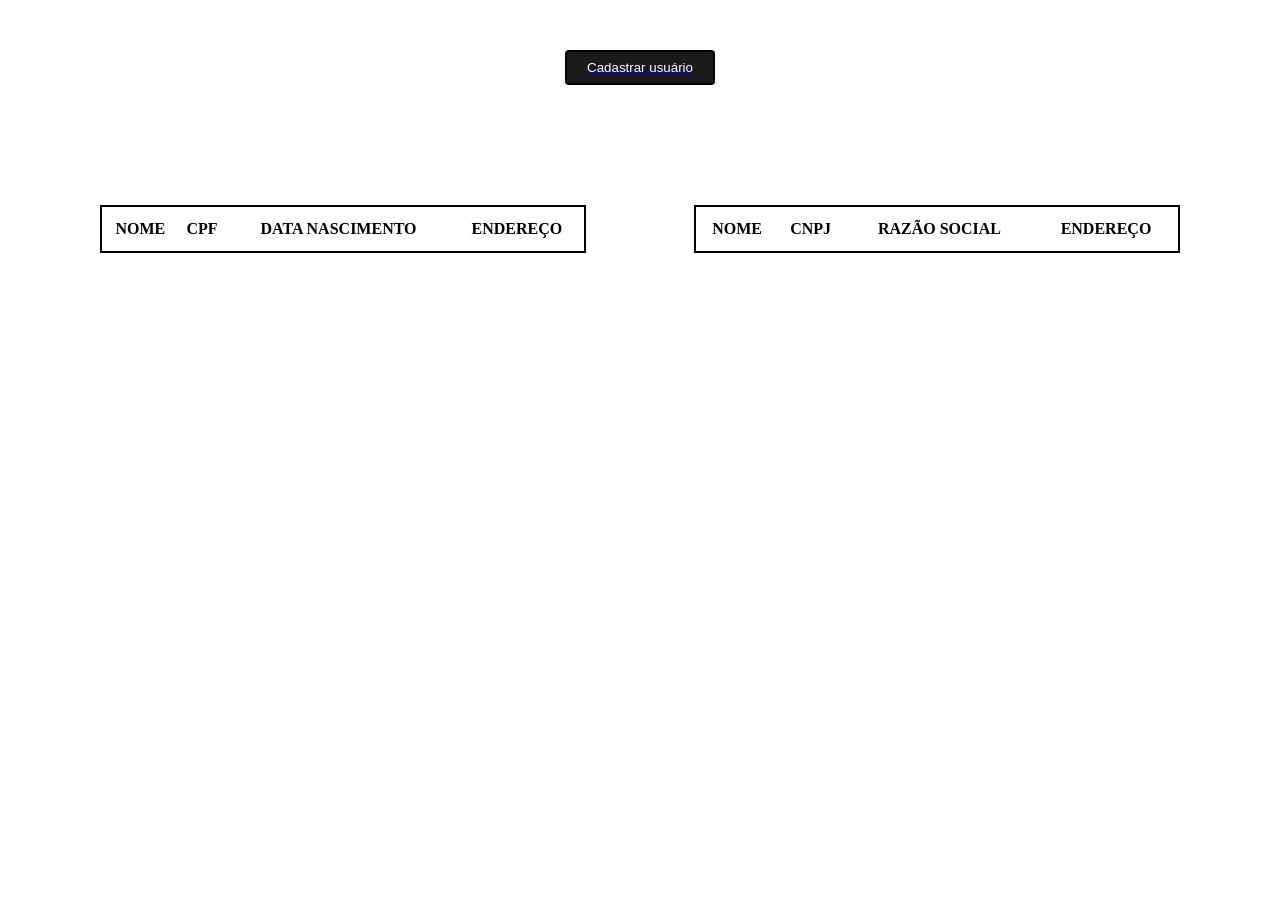
<file: index.html>
<!DOCTYPE html>
<html lang="pt-BR">

<head>
    <meta charset="UTF-8">
    <meta name="viewport" content="width=device-width, initial-scale=1.0">
    <title>Atividade 1 - SENAI - Programação Orientada a Objeto</title>
    <link rel="stylesheet" href="./css/style.css">
</head>

<body>

    <div class="content">
        <a href="cadastrar.html">
            <button type="button" id="btnCadastrarUsuario">Cadastrar usuário</button>
        </a>
        <div class="d-flex listagem">
            <table id="tabPessoaFisica">
                <tr>
                    <th>NOME</th>
                    <th>CPF</th>
                    <th>DATA NASCIMENTO</th>
                    <th>ENDEREÇO</th>
                </tr>
            </table>
            <table id="tabPessoaJuridica">
                <tr>
                    <th>NOME</th>
                    <th>CNPJ</th>
                    <th>RAZÃO SOCIAL</th>
                    <th>ENDEREÇO</th>
                </tr>
            </table>
        </div>
    </div>

</body>

<script type="module" src="./js/script.js"></script>

</html>
</file>
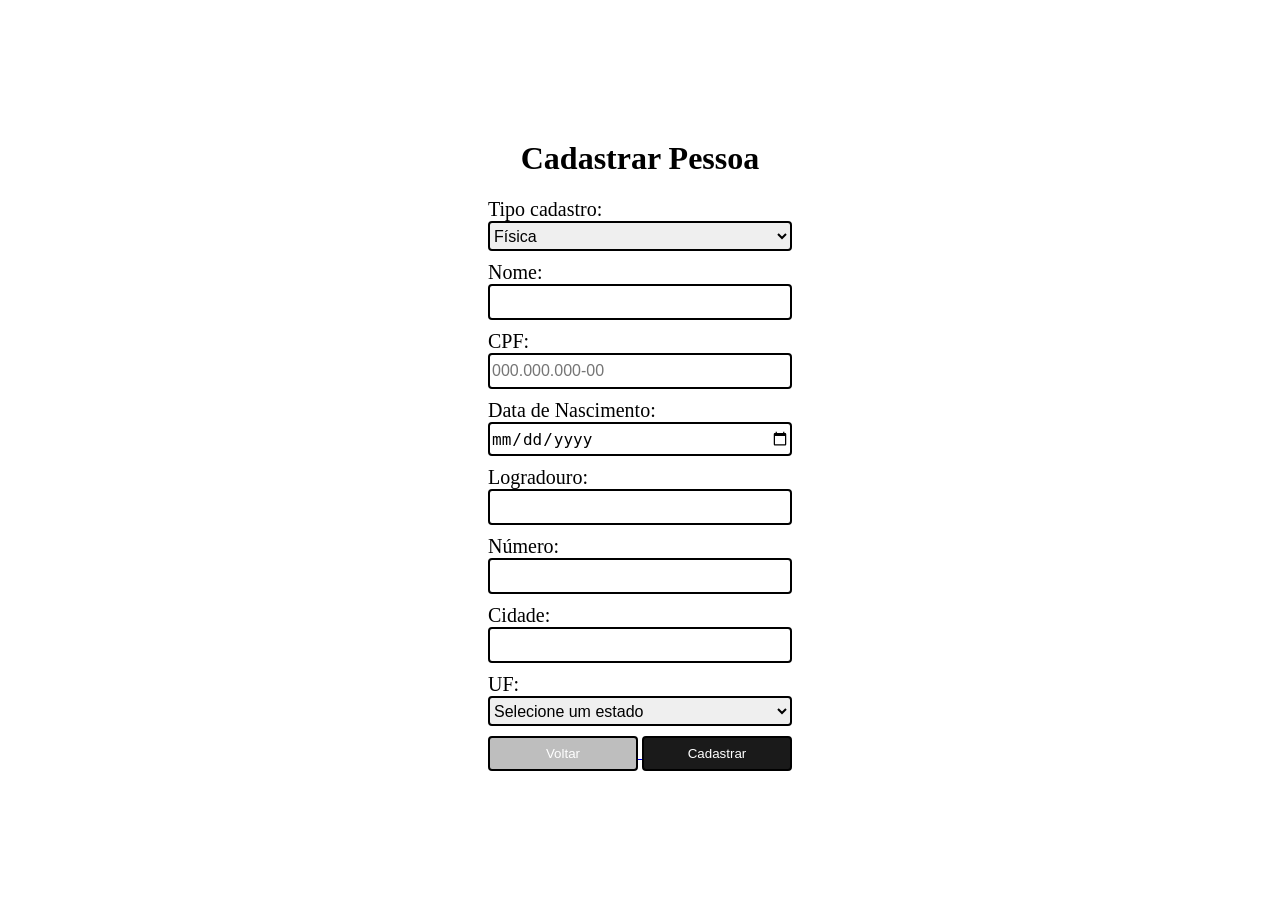
<file: cadastrar.html>
<!DOCTYPE html>
<html lang="pt-BR">

<head>
    <meta charset="UTF-8">
    <meta name="viewport" content="width=device-width, initial-scale=1.0">
    <title>Atividade 1 - Cadastro</title>
    <link rel="stylesheet" href="./css/style.css">
</head>

<body>
    <div class="content">
        <div class="forms">
            <h1>Cadastrar Pessoa</h1>
            <div>
                <ul id="erroCadastro">
                   
                </ul>
                <div id="sucesso">
                    Cadastro salvo com sucesso!
                </div>
            </div>
            <form method="POST" id="cadastroForm">
                <label for="type_person">Tipo cadastro:</label>
                <select name="type_person" id="type_person">
                    <option value="fisica">Física</option>
                    <option value="juridica">Júridica</option>
                </select>

                <label for="nome">Nome:</label>
                <input type="text" name="nome"  id="nome">

                <div id="pessoa_fisica" class="type_fields">
                    <label for="cpf">CPF:</label>
                    <input type="text" name="cpf" placeholder="000.000.000-00" id="cpf">

                    <label for="data_nasc">Data de Nascimento:</label>
                    <input type="date" name="data_nasc" placeholder="dd/mm/aaaa" id="data_nasc">
                </div>

                <div id="pessoa_juridica" class="type_fields">
                    <label for="razaoSocial">Razão social:</label>
                    <input type="text" name="razaoSocial" id="razaoSocial">
                    <label for="cnpj">CNPJ:</label>
                    <input type="text" name="cnpj" placeholder="00.000.000/0000-00" id="cnpj">
                </div>

                <label for="logradouro">Logradouro:</label>
                <input type="text" name="logradouro" id="logradouro">
                <label for="numero">Número:</label>
                <input type="text" name="numero" id="numero">
                <label for="cidade">Cidade:</label>
                <input type="text" name="cidade" id="cidade">
                                
                <label for="estado">UF:</label>

                <select id="estado" name="estado">
                    <option value="">Selecione um estado</option>
                    <option value="AC">Acre</option>
                    <option value="AL">Alagoas</option>
                    <option value="AP">Amapá</option>
                    <option value="AM">Amazonas</option>
                    <option value="BA">Bahia</option>
                    <option value="CE">Ceará</option>
                    <option value="DF">Distrito Federal</option>
                    <option value="ES">Espírito Santo</option>
                    <option value="GO">Goiás</option>
                    <option value="MA">Maranhão</option>
                    <option value="MT">Mato Grosso</option>
                    <option value="MS">Mato Grosso do Sul</option>
                    <option value="MG">Minas Gerais</option>
                    <option value="PA">Pará</option>
                    <option value="PB">Paraíba</option>
                    <option value="PR">Paraná</option>
                    <option value="PE">Pernambuco</option>
                    <option value="PI">Piauí</option>
                    <option value="RJ">Rio de Janeiro</option>
                    <option value="RN">Rio Grande do Norte</option>
                    <option value="RS">Rio Grande do Sul</option>
                    <option value="RO">Rondônia</option>
                    <option value="RR">Roraima</option>
                    <option value="SC">Santa Catarina</option>
                    <option value="SP">São Paulo</option>
                    <option value="SE">Sergipe</option>
                    <option value="TO">Tocantins</option>
                </select>
                
                <div class="buttons">
                    <a href="index.html">
                    <button type="button">Voltar</button>
                    </a>
                    <button type="submit">Cadastrar</button>
                </div>
              
            </form>
        </div>
    </div>

</body>

<script type="module" src="./js/script.js"></script>

</html>
</file>
<file: css/style.css>
body {
  margin: 0;
}
.container {
     display: flex;
     width: 70%;
}
.content {
    width: 100%;
}

.forms {
    display: flex;
    align-items: center;
    justify-content: center;
    flex-direction: column;
    width: 100vw;
    height: 100vh;
}
.forms form, .type_fields {
    display: flex;
    flex-direction: column;
}
#pessoa_juridica {
    display: none;
}

.forms form label {
     font-size: 20px;
}
.forms form input, .forms form select {
    border: 2px solid #000;
    height: 30px;
    margin-bottom: 10px;
    border-radius: 4px;
    font-size: 16px;
}

.buttons [type=button]{
    background-color: #bebebe;
}
.forms form button {
    border: 2px solid #000;
    background-color: #1a1a1a;
    border-radius: 4px;
    color: white;
    cursor: pointer;
    height: 35px;
    margin-bottom: 10px;
    width: 150px;
}

#erroCadastro {
    display: none;
    color: #ff0000;
    margin-bottom: 10px;
    font-size: 16px;
}

#logout {
    color: #ff0000;
}

.sidebar {
    width: 10vw;
    padding: 10px;
    background-color: #595959;
    color: white;
    font-weight: 600;
    height: 100vh;
}
.d-flex {
    display: flex;
    justify-content: space-between;
}

.pl-20 {
    padding-left: 20px;
}


table {
    margin-top: 20px;
    width: 100%;
    border: 2px solid #000;
    padding: 10px 0 ;
}
tr:nth-child(even) {
  background-color: #e0dede;
}
td {
    text-align: center;
    padding: 5px 0;
}


.listagem {
    flex-direction: row;
    justify-content: space-between;
    margin: 100px 100px;
}

.listagem table {
    width: 45%;
}

#btnCadastrarUsuario{
border: 2px solid #000;
    background-color: #1a1a1a;
    border-radius: 4px;
    color: white;
    cursor: pointer;
    height: 35px;
    margin-bottom: 10px;
    width: 150px;
    margin: 50px auto;
    display: block;
}

#sucesso {
    color: #28a745;
    display: none;
    font-size: 16px;
    margin-bottom: 20px;
}
</file>
